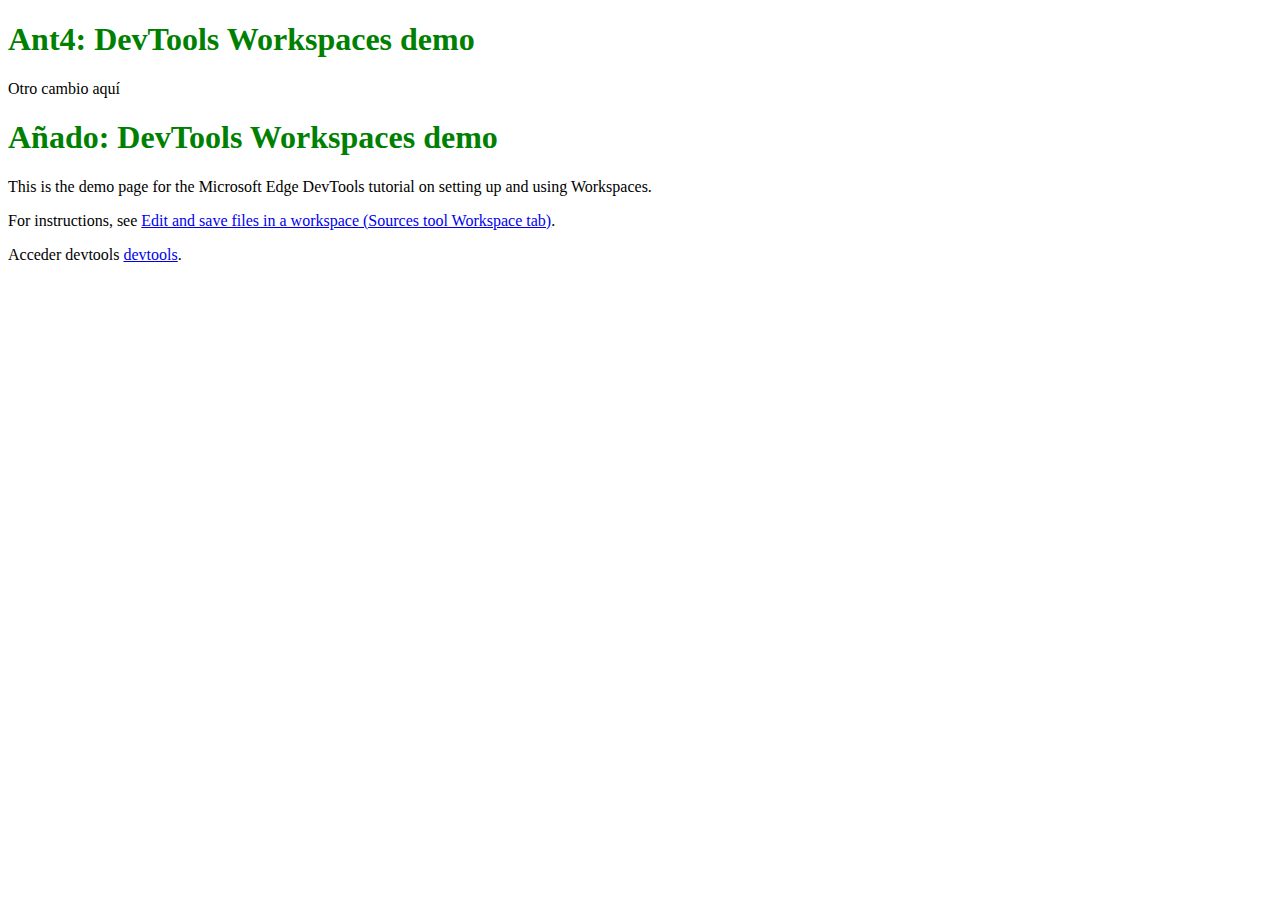
<file: index.html>
<!doctype html>
<html>
  <head>
    <title>DevTools Workspaces demo</title>
    <meta charset="utf-8" />
    <meta http-equiv="X-UA-Compatible" content="IE=edge" />
    <meta name="viewport" content="width=device-width, initial-scale=1" />
    <link rel="icon" type="image/png" href="https://edgestatic.azureedge.net/welcome/static/favicon.png">
    <link rel="stylesheet" href="./styles.css" />
    <script src="./script.js" defer></script>
  </head>
  <body>
    <h1>Ant4: DevTools Workspaces demo</h1>
    <p> Otro cambio aquí</p>
    <h1>Añado: DevTools Workspaces demo</h1>
    <p>This is the demo page for the <span>Microsoft Edge DevTools</span> tutorial on setting up and using Workspaces.</p>
    <p>For instructions, see <a href="https://learn.microsoft.com/microsoft-edge/devtools/workspaces">Edit and save files in a workspace (Sources tool Workspace tab)</a>.</p>
    <p>Acceder devtools <a href="devtools/">devtools</a>.</p>
  </body>
</html>
</file>
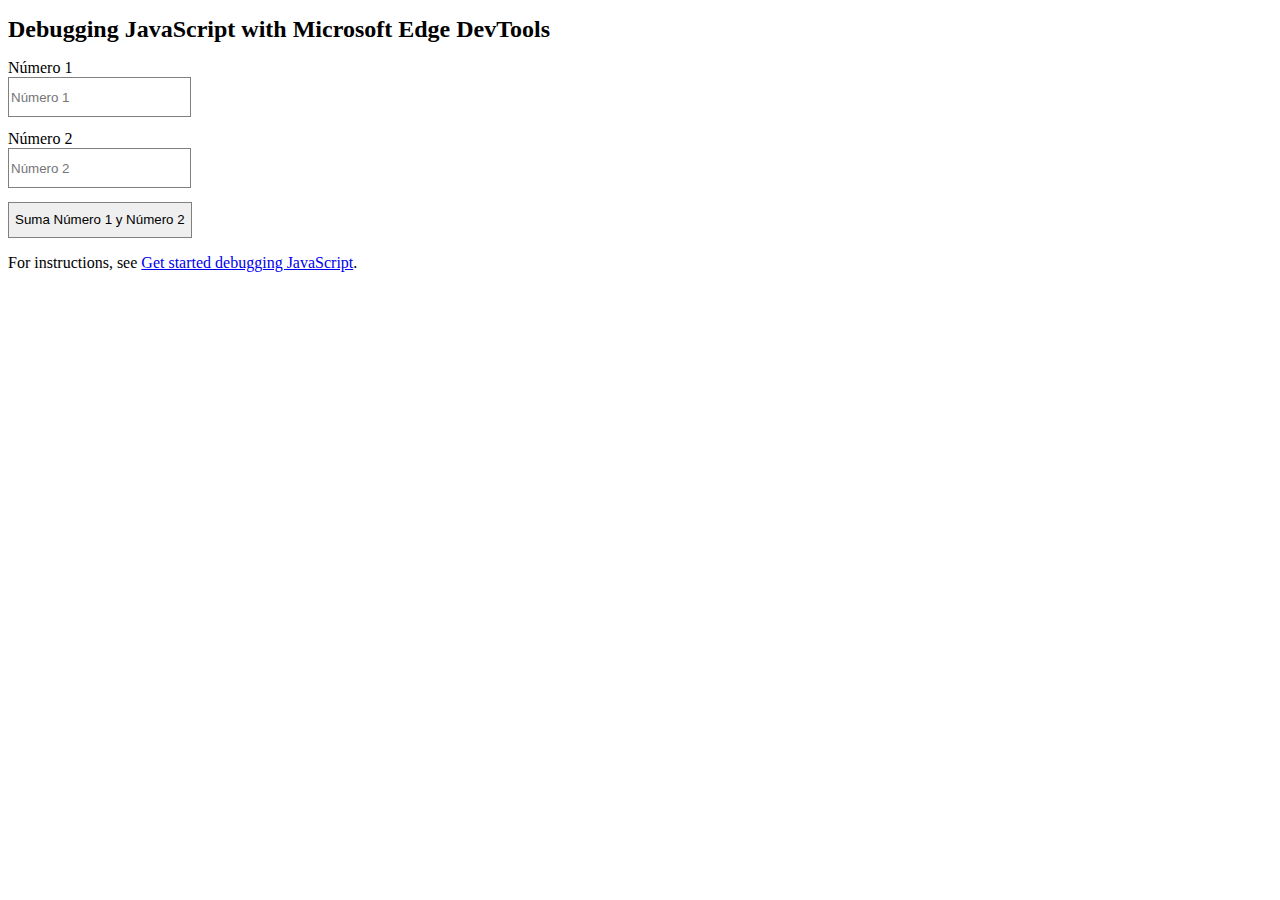
<file: devtools/index.html>
<!-- Copyright 06/07/2019 Kayce Basques 

   Licensed under the Apache License, Version 2. 0 (the "License");
   you may not use this file except in compliance with the License. 
   You may obtain a copy of the License at

       http://www. apache. org/licenses/LICENSE-2. 0

   Unless required by applicable law or agreed to in writing, software
   distributed under the License is distributed on an "AS IS" BASIS,
   WITHOUT WARRANTIES OR CONDITIONS OF ANY KIND, either express or implied. 
   See the License for the specific language governing permissions and
   limitations under the License.  -->  

<!-- referenced in: https://developers.google.com/web/tools/chrome-devtools/javascript -->

<!doctype html>
<html>
  <head>
    <link rel="icon" type="image/png" href="https://edgestatic.azureedge.net/welcome/static/favicon.png">
    <title>Debugging JavaScript with Microsoft Edge DevTools</title>
    <meta name="viewport" content="width=device-width, initial-scale=1">
    <style>
      h1 {
        font-size: 1.5em
      }
      input, button {
        min-width: 72px;
        min-height: 36px;
        border: 1px solid grey;
      }
      label, input, button {
        display: block;
      }
      input {
        margin-bottom: 1em;
      }
    </style>
  </head>
  <body>
    <h1>Debugging JavaScript with Microsoft Edge DevTools</h1>
    <label for="num1">Número 1</label>
    <input placeholder="Número 1" id="num1">
    <label for="num2">Número 2</label>
    <input placeholder="Número 2" id="num2">
    <button>Suma Número 1 y Número 2</button>
    <p></p>
    <script src="get-started.js"></script>
    <p>For instructions, see <a href="https://learn.microsoft.com/microsoft-edge/devtools/javascript/">Get started debugging JavaScript</a>.</p>
  </body>
</html>
</file>
<file: styles.css>
h1 {
  color: green;
}
</file>
